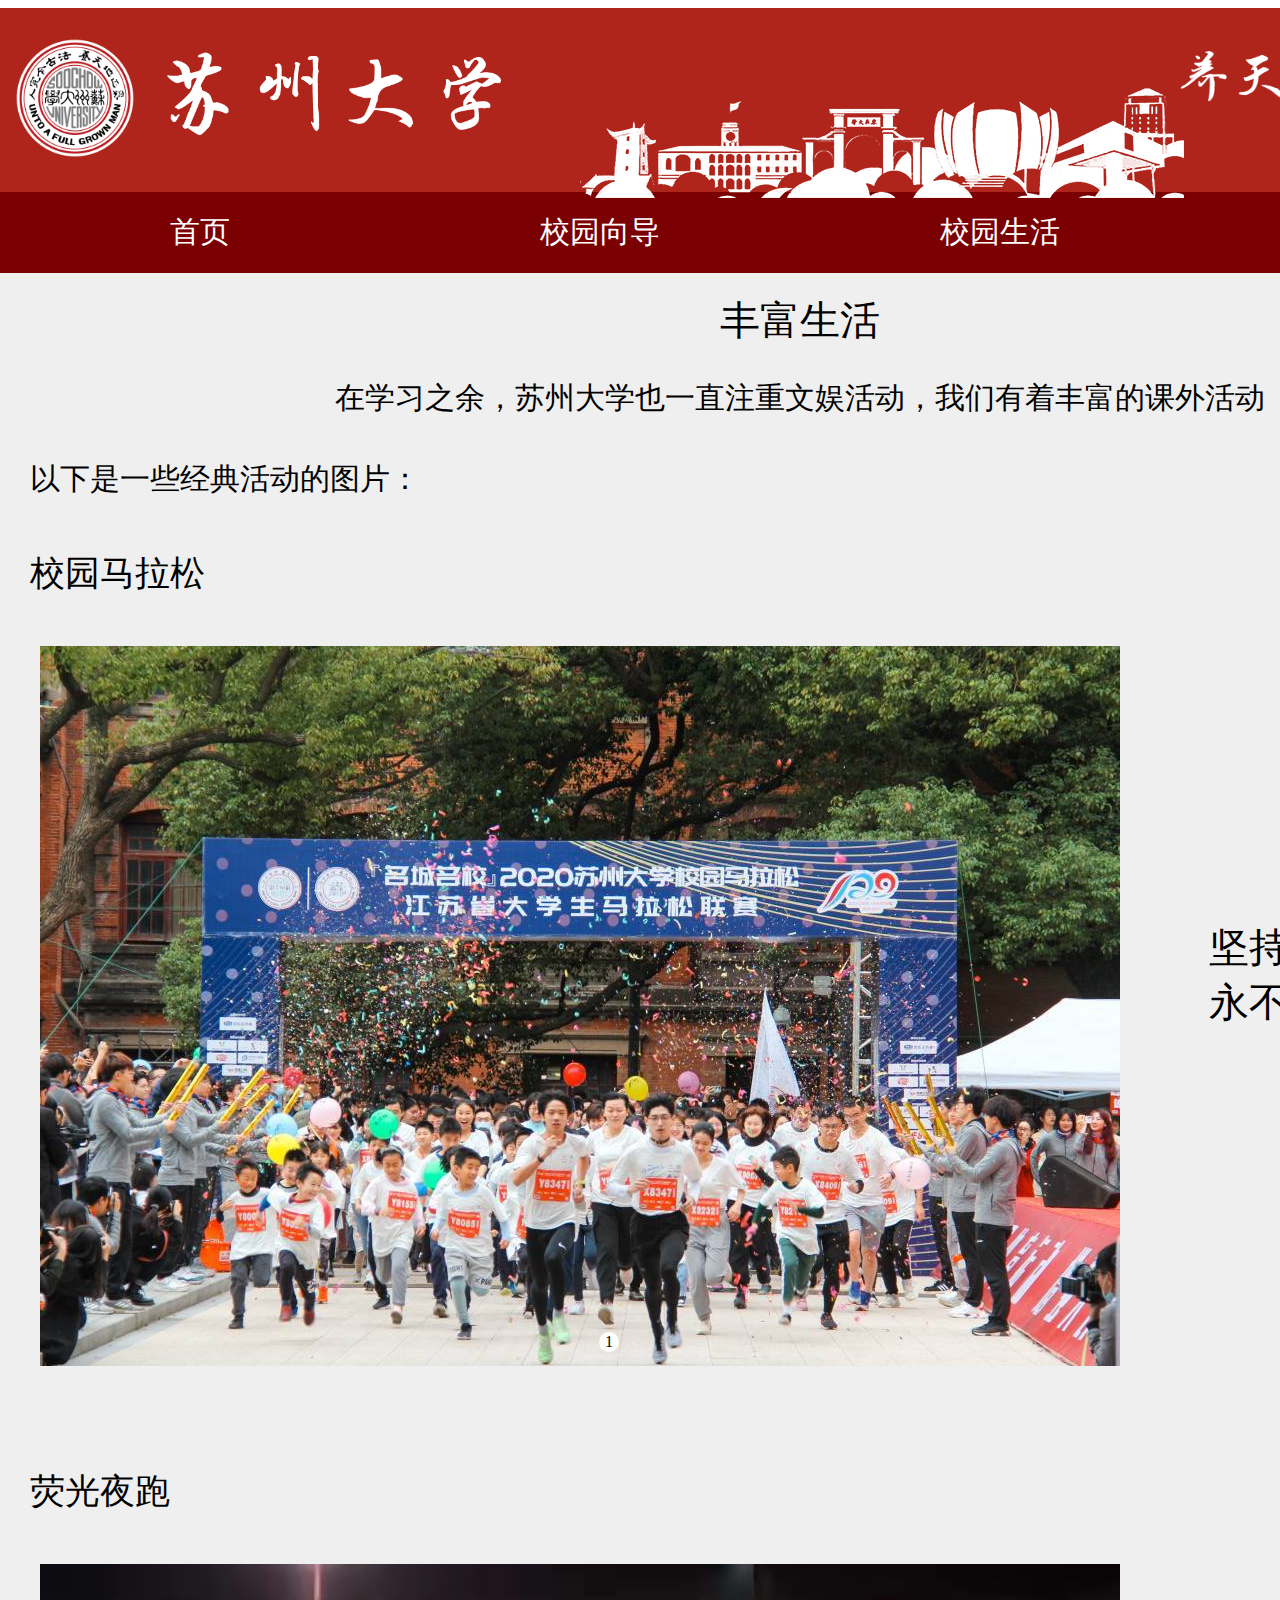
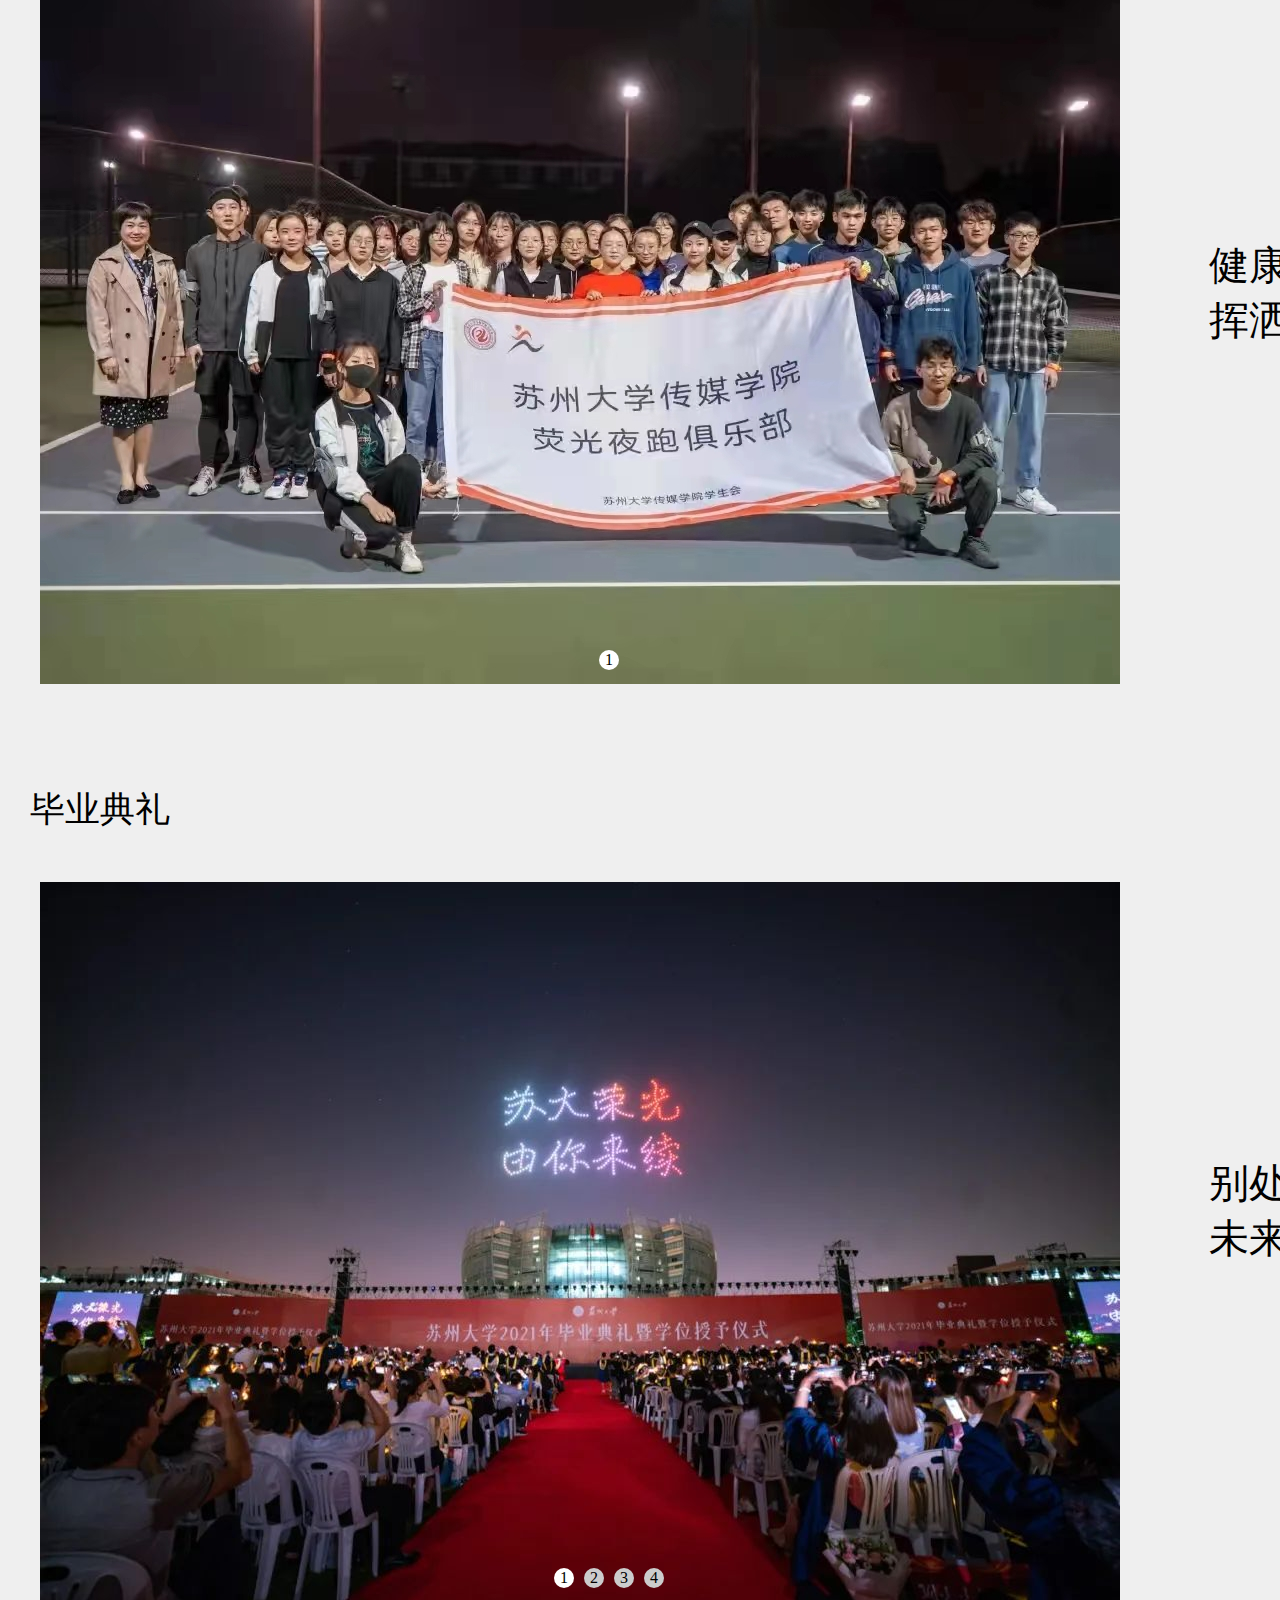
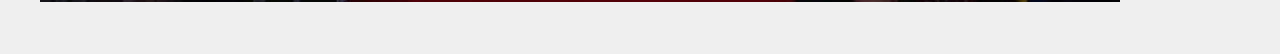
<file: activity.html>
<!DOCTYPE html>
<html lang="en">
<head>
    <meta charset="UTF-8">
    <meta http-equiv="X-UA-Compatible" content="IE=edge">
    <meta name="viewport" content="width=device-width, initial-scale=1.0">
    <title>Document</title>
    <title>学姐、学长带你了解十大最美校园：苏州大学</title>
    <link rel="icon" href="image/schoolLogo.png" type="image/x-icon">
    <link rel="stylesheet" href="css/activity.css" type="text/css">
</head>
<body>
    <div class="main">
        <!-- 网页标题 -->
        <div class="head">
            <!-- 校徽 -->
            <div class="schoolLogo">
                <img src="image/schoolLogo.png">
            </div>
            <!-- 抠图背景 -->
            <div class="schoolBackground">
                <img src="image/schoolBackground.png" alt="">
            </div>
            <!-- 学校名称 -->
            <div class="schoolName">
                <img src="image/schoolName.png">
            </div>
            <!-- 校规 -->
            <div class="schoolRule">
                <img src="image/schoolRule.png" alt="">
            </div>
        </div>

        <!-- 导航栏 -->
        <div class="navigation">
            <div>
                <a href="index.html">首页</a>
            </div>
            <div>
                <a href="schoolCampus.html">校园向导</a>
            </div>
            <div>
                <a href='activity.html'>校园生活</a>
            </div>
            <div>
                <a href="index.html">校友评价</a>
            </div>
        </div>

        <div class="introduction" style="padding-top:20px;">
            丰富生活
            <div style="font-size: 30px;margin-top: 30px;">
                在学习之余，苏州大学也一直注重文娱活动，我们有着丰富的课外活动
            </div>
            <div style="font-size: 30px;text-align: left;margin-top: 40px;margin-left: 30px;">以下是一些经典活动的图片：</div>
        </div>

        <div class="mainInfo">
            <div class="tianci">
                <div class="description">
                    <div class="area">校园马拉松</div>
                    <div class="areaAdj">
                        坚持不懈/健康生活<br/>
                        永不言弃/青春活力
                    </div>
                </div>
                <div class="slide_box">
                    <div class="bd">
                        <ul>
                            <li><img src="image/activity/marathon_01.jpg" alt="照片1"></li>
                            <li><img src="image/activity/marathon_02.jpg" alt="照片2"></li>
                            <li><img src="image/activity/marathon_03.png" alt="照片3"></li>
                            <li><img src="image/activity/marathon_04.png" alt="照片4"></li>
                        </ul>
                    </div>
                    <div class="hd">
                        <ul>
                            <li>1</li>
                            <li>2</li>
                            <li>3</li>
                            <li>4</li>
                        </ul>
                    </div>
                </div>
                <script type="text/javascript" src="js/jquery1.42.min.js"></script>
                <script type="text/javascript" src="js/jquery.SuperSlide.2.1.3.js"></script>
                <script type="text/javascript">
                    jQuery(".slide_box").slide({mainCell:".bd ul",effect:"fade",autoPlay:true});
                </script>
            </div>

            <div class="dsh">
                <div class="description">
                    <div class="area">荧光夜跑</div>
                    <div class="areaAdj">
                        健康生活/热情洋溢<br/>
                        挥洒汗水/恣意潇洒
                    </div>
                </div>
                <div class="slide_box">
                    <div class="bd">
                        <ul>
                            <li><img src="image/activity/runExercise_01.jpg" alt="照片1"></li>
                            <li><img src="image/activity/runExercise_02.jpg" alt="照片2"></li>
                            <li><img src="image/activity/runExercise_03.jpg" alt="照片3"></li>
                            <li><img src="image/activity/runExercise_04.jpg" alt="照片4"></li>
                        </ul>
                    </div>
                    <div class="hd">
                        <ul>
                            <li>1</li>
                            <li>2</li>
                            <li>3</li>
                            <li>4</li>
                        </ul>
                    </div>
                </div>
                <script type="text/javascript" src="js/jquery1.42.min.js"></script>
                <script type="text/javascript" src="js/jquery.SuperSlide.2.1.3.js"></script>
                <script type="text/javascript">
                    jQuery(".slide_box").slide({mainCell:".bd ul",effect:"fade",autoPlay:true});
                </script>
            </div>
            <div class="ych">
                <div class="description">
                    <div class="area">毕业典礼</div>
                    <div class="areaAdj">
                        别处心裁/盛大隆重<br/>
                        未来可期/不见不散
                    </div>
                </div>
                <div class="slide_box">
                    <div class="bd">
                        <ul>
                            <li><img src="image/activity/celebration_01.jpg" alt="照片1"></li>
                            <li><img src="image/activity/celebration_02.jpg" alt="照片2"></li>
                            <li><img src="image/activity/celebration_03.jpg" alt="照片3"></li>
                            <li><img src="image/activity/celebration_04.jpg" alt="照片4"></li>
                        </ul>
                    </div>
                    <div class="hd">
                        <ul>
                            <li>1</li>
                            <li>2</li>
                            <li>3</li>
                            <li>4</li>
                        </ul>
                    </div>
                </div>
                <script type="text/javascript" src="js/jquery1.42.min.js"></script>
                <script type="text/javascript" src="js/jquery.SuperSlide.2.1.3.js"></script>
                <script type="text/javascript">
                    jQuery(".slide_box").slide({mainCell:".bd ul",effect:"fade",autoPlay:true});
                </script>
            </div>
            </div>
        </div>
    </div>
    
</body>
</html>
</file>
<file: css/activity.css>
a{
    color: white;
    text-decoration: none;
}
a:hover{
    text-decoration: underline;
}
.head{
    width: 1600px;
    background-color: #af251b;
    display: flex;
    align-items:center;
}
.schoolLogo{
    display: inline-block;
    margin-left: 15px;
    /*animation (动画) :绑定选择器, 4s完成动画 linear(匀速) infinite(循环) */
    animation: loading 10s linear infinite;
}
/*通过@keyframes规则,能够创建动画 , que 定义动画的名称 可自己定义*/
@keyframes loading {
    /*以百分比来规定改变发生的时间 也可以通过"from"和"to",等价于0% 和 100%*/
    0% {
        /*rotate(2D旋转) scale(放大或者缩小) translate(移动) skew(翻转)*/
        transform: rotate(0deg);
    }
    100% {
        transform: rotate(360deg);
    }
}

.schoolName{
    display: inline-block;
}
.schoolRule{
    display: inline-block;
}
.schoolLogo img{
    width: 120px;
    margin-top: 30px;
    margin-bottom: 30px;
}
.schoolName img{
    width: 400px;
}
.schoolRule img{
    display: block;
    width: 400px;
    margin-left: 640px;
}
.schoolBackground{
    position: absolute;
    width: 400px;
    left: 580px;
    top: 40px;
}

.navigation{
    display: grid;
    width: 1600px;
    grid-template-columns: repeat(4,1fr);
    text-align: center;
    background-color: #7b0002;
    color: white;
    font-family: FangSong;
    font-size: 30px;
}
.navigation div{
    margin-top: 20px;
    margin-bottom: 20px;
}

.introduction{
    font-size: 40px;
    width: 1600px;
    background-color: #efefef;
    text-align: center;
}
.mainInfo{
    display: grid;
    grid-template-rows: repeat(3,1fr);
    column-gap: 20px;
    width: 1600px;
    background-color: #efefef;
}
.main{
    width: 1600px;
    position:absolute;
    left:0;
    right:0;
    margin:0 auto;
}

.description{
    margin-top: 20px;
    font-size: 25px;
    display: grid;
    grid-template-columns: repeat(2,1fr);
}
.area{
    margin-left: 30px;
    font-size: 35px;
    margin-top: 30px;
}
.areaAdj{
    text-align: right;
    margin-right: 40px;
    position: relative;
    top: 400px;
    right: 20px;
    font-size: 40px;
}

/* 轮播图样式设置 */
.slide_box{
    text-align: center;
}

.slide_box .bd li{ 
    display: flex;
	vertical-align:middle;
    flex-direction:row;
    align-items: center;
}

/* 切换照片圆点 */
.hd ul{
    position: relative;
    bottom: 50px;
    left:36.5%;
    transform: translateX(-50%);
    z-index: 1;
    display: flex;
    justify-content: center;
    align-items: center;
    list-style: none;
}
.hd ul li{
    width: 20px;
    height: 20px;
    background-color: #ccc;
    border-radius: 50%;
    display: flex;
    justify-content: center;
    align-items: center;
    margin-left: 10px;
}
.hd ul li.on{
    background-color: #fff;
}
</file>
